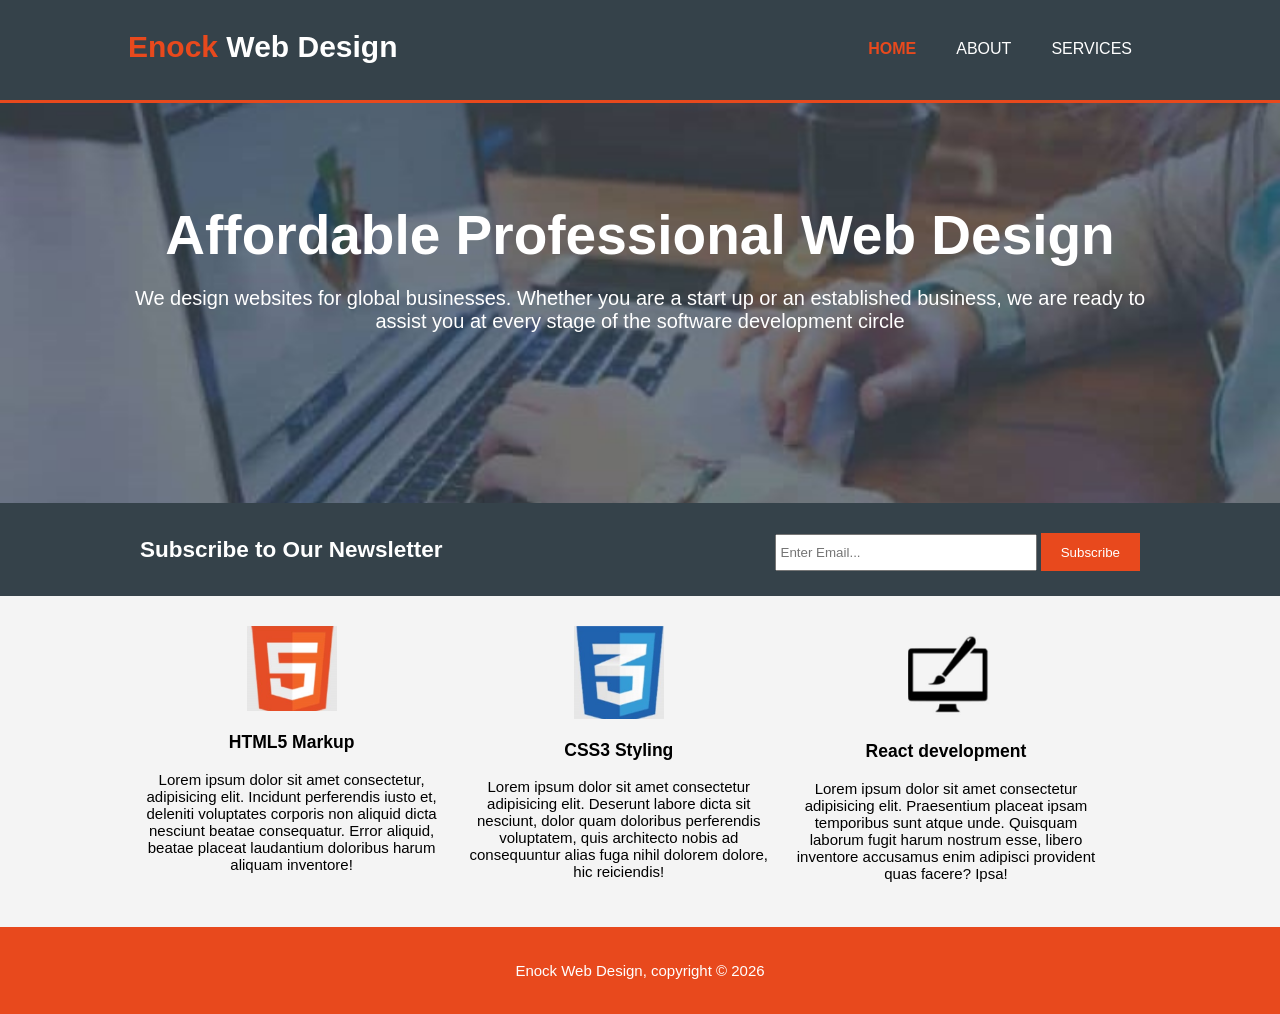
<file: index.html>
<!DOCTYPE html>
<html lang="en">
    <head>
        <meta charset="UTF-8">
        <meta name="viewport" content="width=device-width, initial-scale=1.0">
        <title>Enock Web Design</title>
        <link rel="stylesheet" href="./css/style.css">
    </head>
    <body>
        <header>
            <div class="container">
                <div id="branding">
                    <h1><span class="highlight">Enock</span> Web Design</h1>
                </div>

                <nav>
                    <ul>
                        <li class="current"><a href="index.html">Home</a></li>
                        <li><a href="about.html"> About </a></li>
                        <li><a href="services.html">Services </a></li>
                    </ul>
                </nav>
            </div>
        </header>

        <section id="showcase">
            <div class="container">
                <h1>Affordable Professional Web Design</h1>
                <p>We design websites for global businesses. Whether you are a start 
                    up or an established business, we are ready to assist you at every 
                    stage of the software development circle
                </p>
            </div>
        </section>

        <section id="newsletter">
            <div class="container">
                <h1>Subscribe to Our Newsletter</h1>
                <form action="">
                    <input type="email" placeholder="Enter Email..." required>
                    <button type="submit" class="button-1">Subscribe</button>
                </form>
            </div>
        </section>
        
        <section id="boxes">
            <div class="container">
                <div class="box">
                    <img src="./img/html5.jpg" alt="">
                    <h3>HTML5 Markup</h3>
                    <p>Lorem ipsum dolor sit amet consectetur, adipisicing elit. Incidunt perferendis iusto et, deleniti voluptates corporis non aliquid dicta nesciunt beatae consequatur. Error aliquid, beatae placeat laudantium doloribus harum aliquam inventore!</p>
                </div>  
                
                <div class="box">
                    <img src="./img/css3.jpg" alt="">
                    <h3>CSS3 Styling</h3>
                    <p>Lorem ipsum dolor sit amet consectetur adipisicing elit. Deserunt labore dicta sit nesciunt, dolor quam doloribus perferendis voluptatem, quis architecto nobis ad consequuntur alias fuga nihil dolorem dolore, hic reiciendis!</p>
                </div>

                <div class="box">
                    <img src="./img/logo-brush.jpg" alt="">
                    <h3>React development</h3>
                    <p>Lorem ipsum dolor sit amet consectetur adipisicing elit. Praesentium placeat ipsam temporibus sunt atque unde. Quisquam laborum fugit harum nostrum esse, libero inventore accusamus enim adipisci provident quas facere? Ipsa!</p>
                </div>
            </div>
        </section>

        <footer>
            <P>Enock Web Design, copyright &copy; 2026</P>
        </footer>
    </body>
</html>
</file>
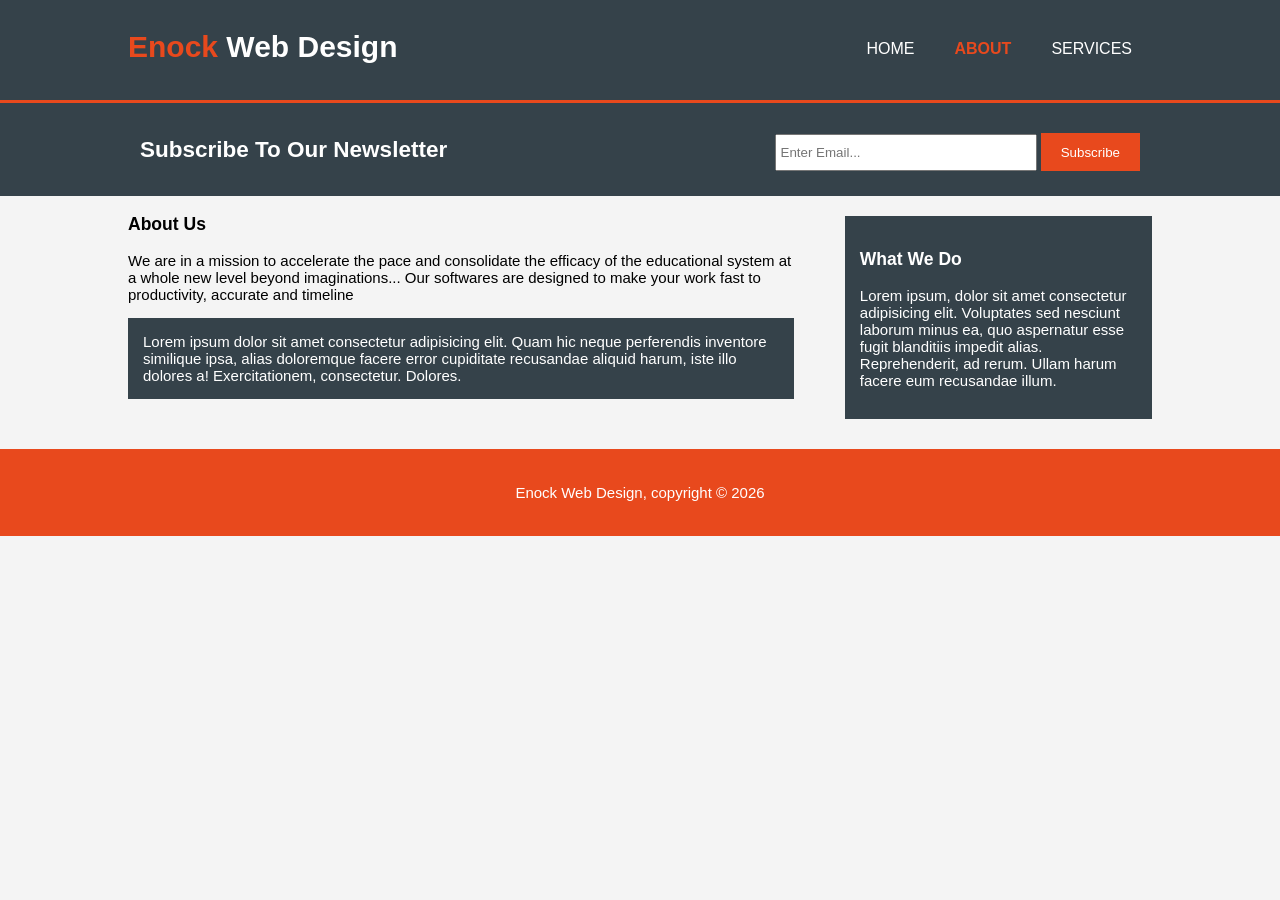
<file: about.html>
<!DOCTYPE html>
<html lang="en">
    <head>
        <meta charset="UTF-8">
        <meta name="viewport" content="width=device-width, initial-scale=1.0">
        <title>About</title>
        <link rel="stylesheet" href="./css/style.css">
    </head>
    <body>
        <header>
            <div class="container">
                <div id="branding">
                    <h1><span class="highlight">Enock</span> Web Design</h1>
                </div>

                <nav>
                    <ul>
                        <li><a href="index.html">Home</a></li>
                        <li class="current"><a href="about.html">About</a></li>
                        <li><a href="services.html">Services</a></li>
                    </ul>
                </nav>
            </div>    
        </header>
        
        <section id="newsletter">
             <div class="container">
                    <h1>Subscribe To Our Newsletter</h1>
                    <form>
                        <input type="email" placeholder="Enter Email..." required>
                        <button type="submit" class=" button-1">Subscribe</button>
                    </form>
                </div>
        </section>

        <section id="main">
            <div class="container">
                <article id="main-col">
                    <h1 class="page-title">About Us</h1>
                    <p>
                        We are in a mission to accelerate the pace and consolidate the 
                        efficacy of the educational system at a whole new level beyond 
                        imaginations... Our softwares are designed to make your work 
                        fast to productivity, accurate and timeline        
                    </p>

                    <p class="dark">
                        Lorem ipsum dolor sit amet consectetur adipisicing elit. Quam 
                        hic neque perferendis inventore similique ipsa, alias doloremque 
                        facere error cupiditate recusandae aliquid harum, iste illo dolores 
                        a! Exercitationem, consectetur. Dolores.
                    </p>
                </article>  

                <aside id="sidebar">
                    <div class="dark">
                        <h3>What We Do</h3>
                        <p>
                            Lorem ipsum, dolor sit amet consectetur adipisicing elit. 
                            Voluptates sed nesciunt laborum minus ea, quo aspernatur 
                            esse fugit blanditiis impedit alias. Reprehenderit, ad 
                            rerum. Ullam harum facere eum recusandae illum.
                        </p>
                    </div>
                </aside>     
            </div>
        </section>

        <footer>
            <P>Enock Web Design, copyright &copy; 2026</P>
        </footer>
    </body>
</html>
</file>
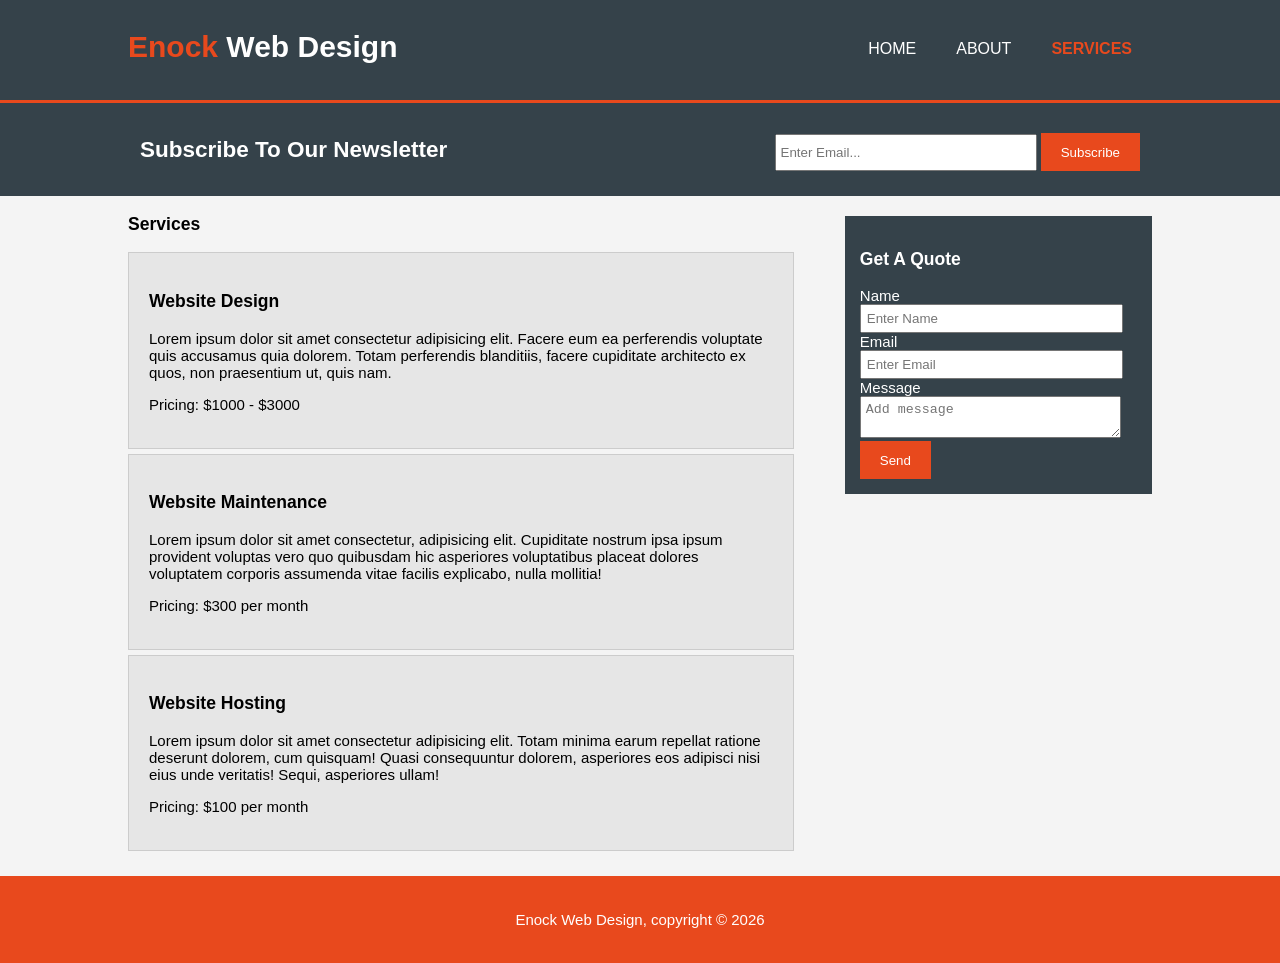
<file: services.html>
<!DOCTYPE html>
<html lang="en">
    <head>
        <meta charset="UTF-8">
        <meta name="viewport" content="width=device-width, initial-scale=1.0">
        <title>Services</title>
        <link rel="stylesheet" href="./css/style.css">
    </head>
    <body>
        <header>
            <div class="container">
                <div id="branding">
                    <h1><span class="highlight">Enock</span> Web Design</h1>
                </div>

                <nav>
                    <ul>
                        <li><a href="index.html">Home</a></li>
                        <li><a href="about.html">About</a></li>
                        <li class="current"><a href="services.html">Services</a></li>
                    </ul>
                </nav>
            </div>    
        </header>

        <section id="newsletter">
             <div class="container">
                    <h1>Subscribe To Our Newsletter</h1>
                    <form>
                        <input type="email" placeholder="Enter Email..." required>
                        <button type="submit" class=" button-1">Subscribe</button>
                    </form>
                </div>
        </section>

        <section id="main">
            <div class="container">
                <article id="main-col">
                    <h1 class="page-title">Services</h1>
                    <ul id="Services">
                        <li>
                            <h3>Website Design</h3>
                            <p>
                                Lorem ipsum dolor sit amet consectetur adipisicing elit. 
                                Facere eum ea perferendis voluptate quis accusamus quia 
                                dolorem. Totam perferendis blanditiis, facere cupiditate 
                                architecto ex quos, non praesentium ut, quis nam.
                            </p>
                            <p>Pricing: $1000 - $3000</p>
                        </li>

                        <li>
                            <h3>Website Maintenance</h3>
                            <p>
                                Lorem ipsum dolor sit amet consectetur, adipisicing elit. 
                                Cupiditate nostrum ipsa ipsum provident voluptas vero quo 
                                quibusdam hic asperiores voluptatibus placeat dolores 
                                voluptatem corporis assumenda vitae facilis explicabo, 
                                nulla mollitia!
                            </p>
                            <p>Pricing: $300 per month</p>
                        </li>

                        <li>
                            <h3>Website Hosting</h3>
                            <p>
                                Lorem ipsum dolor sit amet consectetur adipisicing elit. 
                                Totam minima earum repellat ratione deserunt dolorem, cum
                                quisquam! Quasi consequuntur dolorem, asperiores eos adipisci 
                                nisi eius unde veritatis! Sequi, asperiores ullam!
                            </p>
                            <p>Pricing: $100 per month</p>
                        </li>
                    </ul>
                </article>

                <aside id="sidebar">
                    <div class="dark">
                        <h3>Get A Quote</h3>
                        <form class="quote">
                            <div>
                                <label for="name">Name</label><br>
                                <input type="text" placeholder="Enter Name"  required>
                            </div>
                            <div>
                                <label for="email">Email</label><br>
                                <input type="email" placeholder="Enter Email" required>
                            </div>
                            <div>
                                <label for="message">Message</label><br>
                                <textarea placeholder="Add message" required></textarea>
                            </div>
                            <div>
                                <button class="button-1" type="submit">Send</button>
                            </div>
                        </form>
                    </div>
                </aside>
            </div>
        </section>
 
        <footer>
            <P>Enock Web Design, copyright &copy; 2026</P>
        </footer>
    </body>
</html>
</file>
<file: css/style.css>
body{
    font: 15px arial, helvetica, sans-serif;
    padding: 0;
    margin: 0;
    background-color: #f4f4f4;
}

.container {
    width: 80%;
    margin: auto;
    overflow: hidden;
}

ul{
    margin: 0;
    padding: 0;
}

.button-1{
    height: 38px;
    background: #e8491d;
    border: 0;
    padding-left: 20px;
    padding-right: 20px;
    color: #ffffff;
}

.dark{
    padding: 15px;
    background: #35424a;
    color: #ffffff;
    margin-top: 10px;
    margin-bottom: 10px;
}

header{
    background: #35424a;
    color: #ffffff;
    padding-top: 30px;
    min-height: 70px;
    border-bottom: #e8491d 3px solid;
}

header a{
    color: #ffffff;
    text-decoration: none;
    text-transform: uppercase;
    font-size: 16px;
}

header li{
    float: left;
    display: inline;
    padding: 0 20px 0 20px;
}

header #branding {
    float: left;
}

header #branding h1{
    margin: 0;
}

header nav {
    float: right;
    margin-top: 10px;
}
header .highlight, header .current a{
    color: #e8491d;
    font-weight: bold;
}

header a:hover {
    color: #13044e;
    font-weight: bold;
}

#showcase {
    min-height: 400px;
    background: url(../img/showcase.jpg) no-repeat;
    background-position: center;
    background-size: cover;
    text-align: center;
    color: #ffffff;
}

#showcase h1{
    margin-top: 100px;
    font-size: 55px;
    margin-bottom: 10px;
}

#showcase p{
    font-size: 20px;
}

#newsletter{
    padding: 15px;
    color: #ffffff;
    background: #35424a;
}

#newsletter h1 {
    float: left;
}

#newsletter form{
    float: right;
    margin-top: 15px;
}

#newsletter input[type="email"]{
    padding: 4px;
    height: 25px;
    width: 250px;
}

#boxes{
    margin-top: 20px;
}

#boxes .box {
    float: left;
    text-align: center;
    width: 30%;
    padding: 10px;
}
#boxes .box img{
    width: 90px;
}

aside#sidebar {
    float: right;
    width: 30%;
    margin-top: 10px;
}

aside#sidebar .quote input, aside#sidebar .quote textarea{
    width: 90%;
    padding: 5px;
    text-box: ;
}

article#main-col{
    float: left;
    width: 65%;
}

ul#Services li{
    list-style: none;
    padding: 20px;
    border: #cccccc solid 1px;
    margin-bottom: 5px;
    background: #e6e6e6;
}

footer {
    text-align: center;
    background-color: #e8491d;
    margin-top: 20px;
    color: #ffffff;
    padding: 20px;
}
</file>
